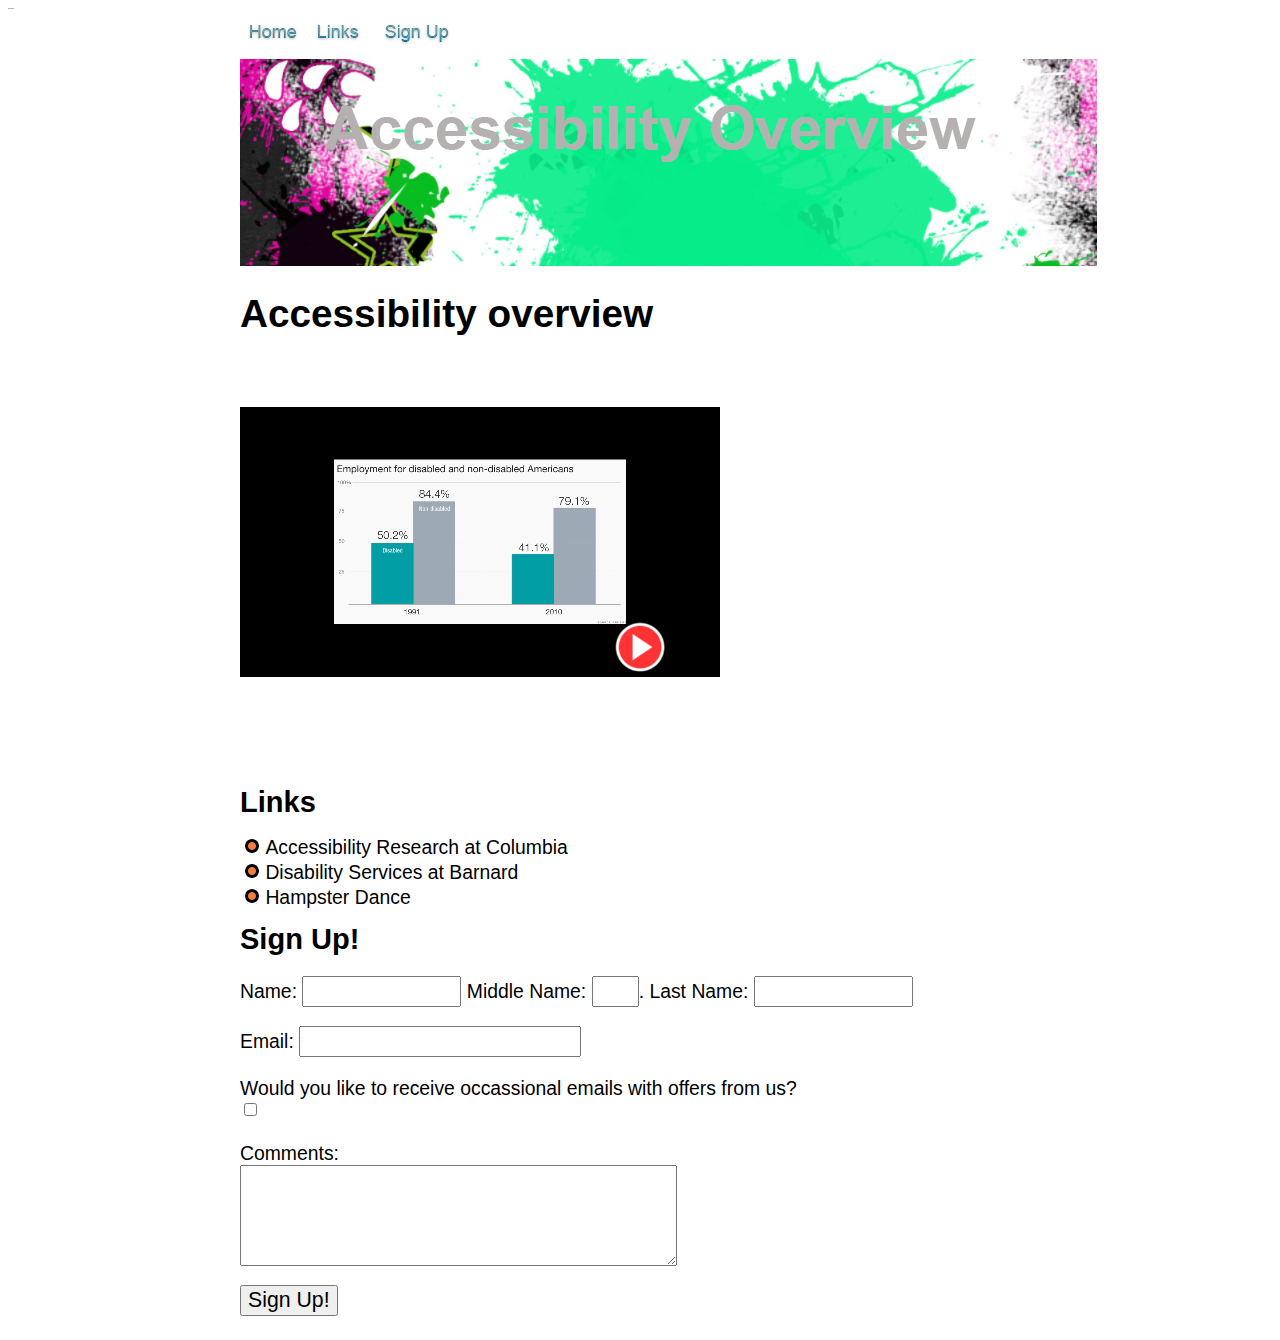
<file: index.html>
<?doctype html>
<html lang="eng"> <!-- Missing lang="en" attribute -->
<head> <!-- Missing closing simbol -->
  <meta charset="utf-8">
  <title>Accessibility Course Overview</title>
  <link rel="stylesheet" href="project2.css">
  <script src="https://ajax.googleapis.com/ajax/libs/jquery/3.2.1/jquery.min.js"></script>
  <script src="project2.js"></script>
</head>
<body>
<div class="offscreen">Main Content</div>
<div id="home" class="container">
<div class="navigation">
  <a href="#home" tabindex="1"><img src="pics/home.png" alt="home"></a><a href="#links" tabindex="2"><img src="pics/links.png" alt="links"></a> <a href="#signup" tabindex="3"><img src="pics/signup.png" alt="signup"></a>
</div> <!-- I added tabindex, and alternative text -->

<div id="accessibilitybanner"></div>

<h1> Accessibility overview </h1> <!-- I added headings here for a better organization and to represent text that was done via color  -->

<video width="480" height="360" id="thevideo">
  <source src="employment new version.mp4" type="video/mp4">
</video>
<div id="videoplayer" tabindex="4" >
  <img width="50px" height="50px" alt="play" src="pics/play.png">
</div>

<h2 id="links" class="heading2">Links</h2> <!-- Changed div to h2 -->
<img src="pics/dot.png" alt="dot">&nbsp;<a href="https://visit.columbia.edu/content/accessibility">Accessibility Research at Columbia</a><br>
<img src="pics/dot.png" alt="dot">&nbsp;<a href="https://barnard.edu/disabilityservices">Disability Services at Barnard</a><br>
<img src="pics/dot.png" alt="dot">&nbsp;<a href="http://www.hampsterdance.com/classics/originaldance.htm">Hampster Dance</a><br>


<h2 id="signup" class="heading2">Sign Up!</h2> <!-- Changed div to h2 -->
<form id="sign-up-form">

<p>
  <label for="fn" id="name">Name:</label>  
  <input name="fn" type="text" size="10" id="fn"> 
  <label for="mi" name="miname"> Middle Name:</label>
  <input name="" ="mi" type="text" size="1" id="mi">. 
  <label for="ln" id="lnname">Last Name:</label>
  <input name="ln" type="text" size="10" id="ln"><br> <!-- here we added labels and I added additional information that will make it easier to fill out the form -->
</p>
<p>
  <label for="em" id="email">Email:</label> <input id="em" name="em" type="text" size="20"> <!-- I added label here -->
</p>
<div>
  <label for="spamyn" id="spamtext">Would you like to receive occassional emails with offers from us?</label>
 <!--  <div id="receivespambutton">
    <img src="pics/checked.png" alt="checkbox">
  </div>
  <input type="hidden" name="spamyn" id="spamyn" value="n"> -->
<br>
<input type="checkbox" name="spamyn" id="spamyn" value="">
</div>
<br>
  <label for="com">Comments:</label><br>
  <textarea id="com" rows="5" cols="40"></textarea>
</p>
 <input type="button" value="Sign Up!" id="signupbutton">
</form>

</div><!-- end div.container -->
</body>
</html>
</file>
<file: project2.css>
html,body {
  font-family: arial;
  font-size: 1.1em;
}

.container {
  margin: auto;
  width: 800px;
}

.heading {
  font-weight: bold;
  font-size: 2em;
  margin: 1em 0;
}

.heading2 {
  font-weight: bold;
  font-size: 1.5em;
  margin: .5em 0;
}

input,textarea {
  font-size: 1.1em;
}

a {
  text-decoration: none;
  color: black; /*Changed color to black*/
}

.offscreen {
  top: -1000px;
  font-size: 1px;
}

.navigation a {
 /* outline: none;*/
}

#videoplayer {
  text-align: center;
  position: relative;
  top: -100px;
}

.error {
  color: red;
}

#accessibilitybanner {
  width: 857px;
  height: 207px;
  background-image: url(pics/accessibilityoverviewbanner.png);
}
</file>
